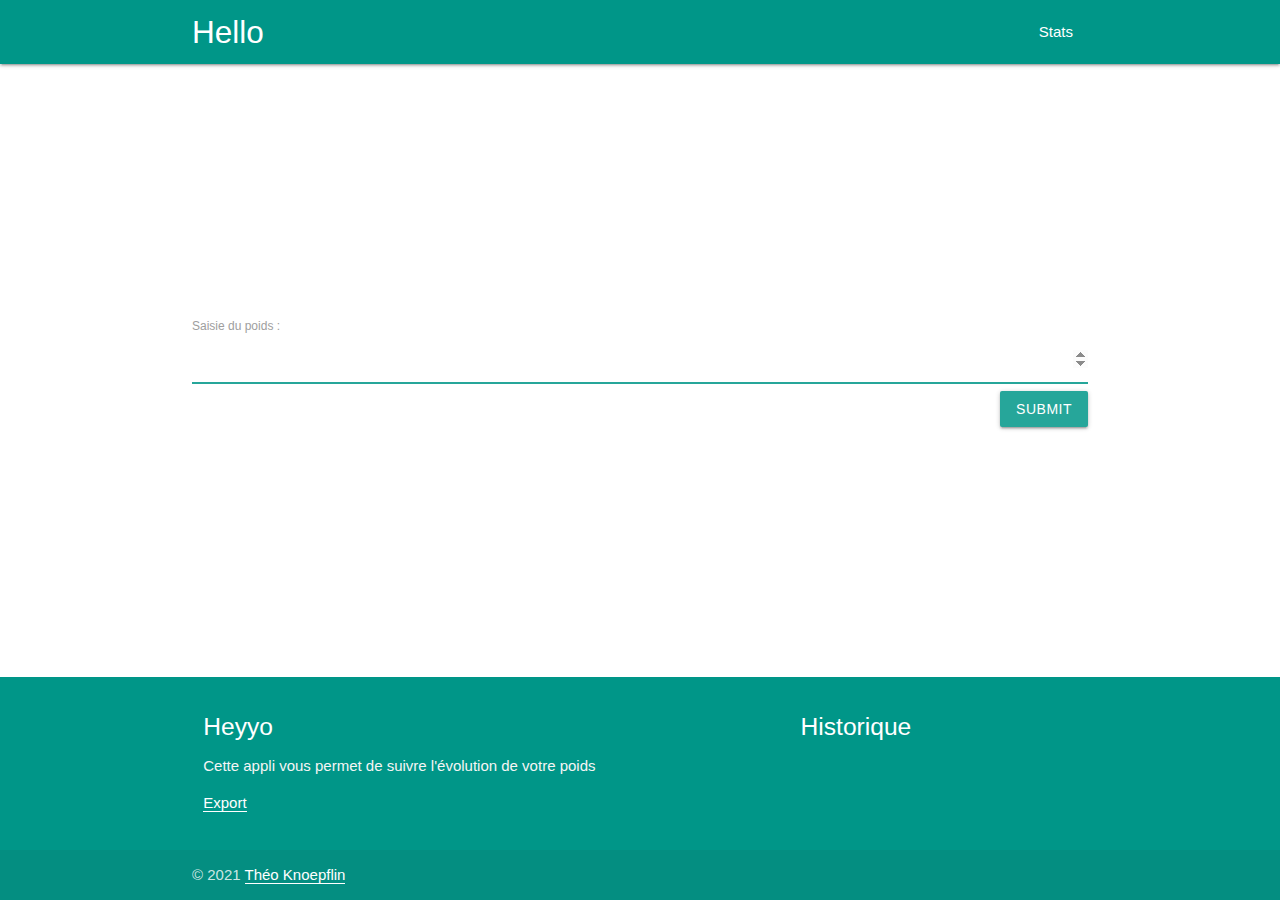
<file: index.html>
<!DOCTYPE html>
<html lang="en">
<head>
	<meta charset="UTF-8">
	<meta http-equiv="X-UA-Compatible" content="IE=edge">
	<meta name="viewport" content="width=device-width, initial-scale=1.0">
	<title>Accueil</title>

	<!-- Materialize -->
	<!-- Compiled and minified CSS -->
    <link rel="stylesheet" href="css/materialize.css">
    <!-- Compiled and minified JavaScript -->
    <script src="js/materialize.js"></script>

	<!-- More style -->
	<link rel="stylesheet" href="css/style.css">

	<!-- Meta Tags required for Progressive Web App -->
	<meta name="apple-mobile-web-app-status-bar" content="#009688">
	<meta name="apple-touch-icon" content="images/icon_192x192.png">
	<meta name="theme-color" content="#009688">
	
	<!-- Manifest File link -->
	<link rel="manifest" href="manifest.json">
 
</head>
<body>
	<header>
		<nav class="teal">
			<div class="nav-wrapper container ">
			  <a href="./" class="brand-logo">Hello</a>
			  <ul id="nav-mobile" class="right hide-on-med-and-down">
				<li><a href="#">Stats</a></li>
			  </ul>
			</div>
		  </nav>
	</header>

	<main class="container">
		<div class="form">
			<form action="" id="weight-form">
				<label>Saisie du poids : </label>
				<input type="number" id="weight" name="weight" autofocus step="0.1"/>
				<input type="submit" id="submit" name="submit" class="btn right" />
			</form>
		</div>
	</main>

	<footer class="page-footer teal">
		<div class="container">
		  <div class="row">
			<div class="col l6 s12">
			  <h5 class="white-text">Heyyo</h5>
			  <p class="grey-text text-lighten-4">Cette appli vous permet de suivre l'évolution de votre poids</p>
			  <ul>
				  <li><a class="white-link" href="export.html">Export</a></li>
			  </ul>
			</div>
			<div class="col l4 offset-l2 s12">
			  <h5 class="white-text">Historique</h5>
			  <ul id="historic">	
			  </ul>
			</div>
		  </div>
		</div>
		<div class="footer-copyright">
		  <div class="container">
		  © 2021 <a class="white-link" href="https://github.com/TheoKnoep">Théo Knoepflin</a>
		  </div>
		</div>
	</footer>

	<script src="js/Weight.js"></script>
	<script src="js/User.js"></script>
	<script src="js/app.js"></script>

	<script>
		window.addEventListener('load', () => {
			registerSW();
		});
	
		// Register the Service Worker
		async function registerSW() {
			if ('serviceWorker' in navigator) {
				try {
					await navigator
							.serviceWorker
							.register('sw.js');
				}
				catch (e) {
					console.log('SW registration failed', e);
				}
			}
		}
	</script>
</body>
</html>
</file>
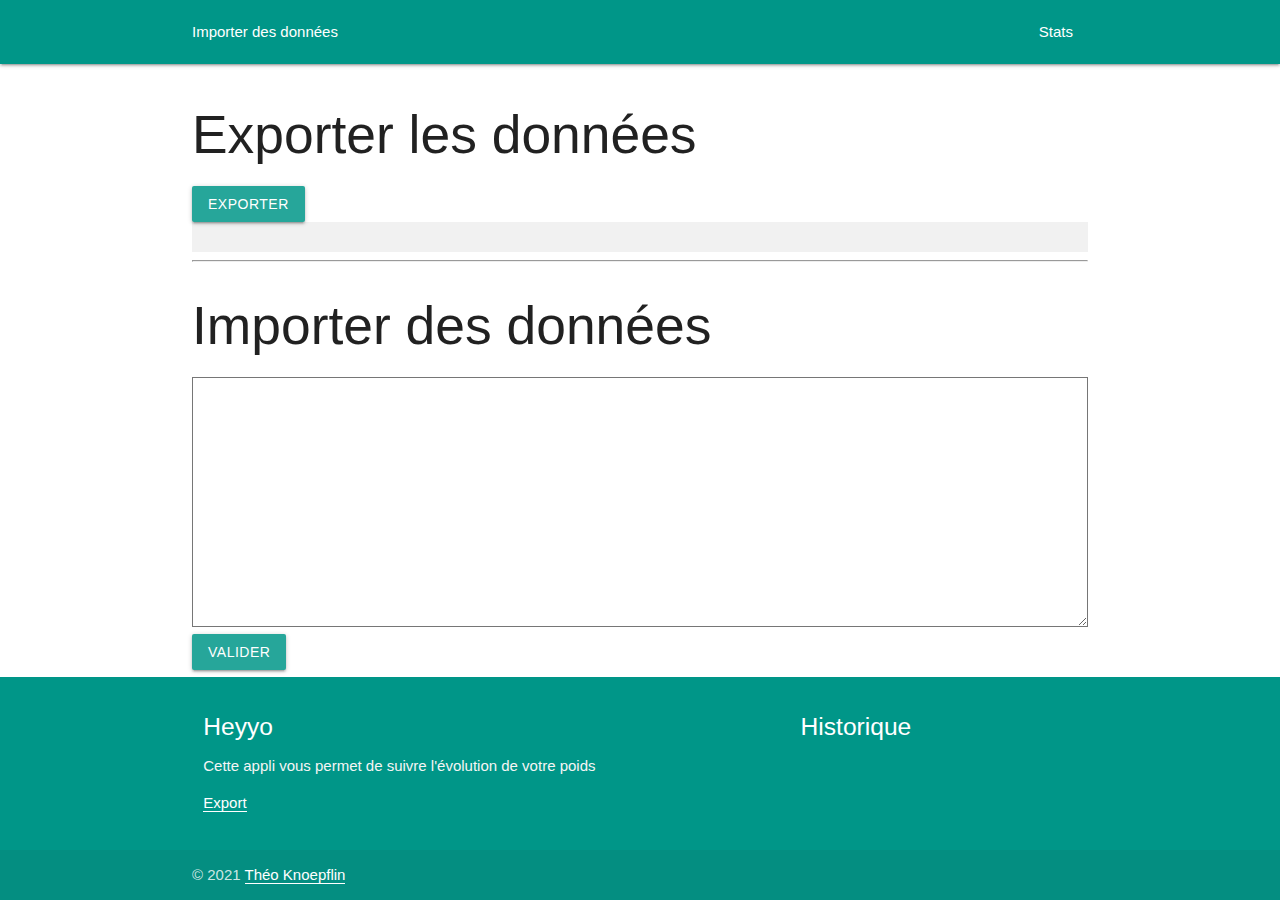
<file: export.html>
<!DOCTYPE html>
<html lang="en">
<head>
	<meta charset="UTF-8">
	<meta http-equiv="X-UA-Compatible" content="IE=edge">
	<meta name="viewport" content="width=device-width, initial-scale=1.0">
	<title>Accueil</title>

	<!-- Materialize -->
	<!-- Compiled and minified CSS -->
    <link rel="stylesheet" href="css/materialize.css">
    <!-- Compiled and minified JavaScript -->
    <script src="js/materialize.js"></script>

	<!-- More style -->
	<link rel="stylesheet" href="css/style.css">

	<!-- Meta Tags required for Progressive Web App -->
	<meta name="apple-mobile-web-app-status-bar" content="#009688">
	<meta name="apple-touch-icon" content="images/icon_192x192.png">
	<meta name="theme-color" content="#009688">
	
	<!-- Manifest File link -->
	<link rel="manifest" href="manifest.json">
 
</head>
<body>
	<header>
		<nav class="teal">
			<div class="nav-wrapper container ">
				<a href="./" class="">Importer des données</a>
				<ul id="nav-mobile" class="right hide-on-med-and-down">
					<li><a href="#">Stats</a></li>
				</ul>
			</div>
		</nav>
	</header>

	<div class="container">
		<h2>Exporter les données</h2>
		<button id="submit-export" class="btn">Exporter</button>
		<div id="exported-data"></div>

		<hr/>
	
		<div id="import-data" class="form">
			<h2>Importer des données</h2>
			<textarea id="import-form" class="import-form"></textarea>
			<button id="submit-import" class="btn">Valider</button>
		</div>
	</div>

	<footer class="page-footer teal">
		<div class="container">
		  <div class="row">
			<div class="col l6 s12">
			  <h5 class="white-text">Heyyo</h5>
			  <p class="grey-text text-lighten-4">Cette appli vous permet de suivre l'évolution de votre poids</p>
			  <ul>
				  <li><a class="white-link" href="export.html">Export</a></li>
			  </ul>
			</div>
			<div class="col l4 offset-l2 s12">
			  <h5 class="white-text">Historique</h5>
			  <ul id="historic">	
			  </ul>
			</div>
		  </div>
		</div>
		<div class="footer-copyright">
		  <div class="container">
		  © 2021 <a class="white-link" href="https://github.com/TheoKnoep">Théo Knoepflin</a>
		  </div>
		</div>
	</footer>
	



	<script src="js/Weight.js"></script>
	<script>
		let myWeights = new Weights();
		console.log( JSON.stringify(myWeights.retrieveWeights()) ); 

		

		const submitBtn = document.getElementById('submit-import'); 
		submitBtn.addEventListener('click', event => {
			if (confirm('Remplace les données enregistrées par le tableau fourni dans ce formulaire')) {
				let weightsToImport = document.getElementById('import-form').value; 
				console.log(weightsToImport, typeof weightsToImport); 
				let jsonToImport = JSON.parse(weightsToImport); 
				console.log(jsonToImport, typeof jsonToImport); 
				myWeights.deleteAllWeights(); 
				myWeights.importData(jsonToImport); 
				alert('Données importées avec succès'); 
			}
		})

		const exportBtn = document.getElementById('submit-export'); 
		const outputExport = document.getElementById('exported-data'); 
		exportBtn.addEventListener('click', event => {
			let exported = JSON.stringify( myWeights.retrieveWeights() ); 
			outputExport.textContent = exported; 
		})

		outputExport.addEventListener('click', event => {
			if (outputExport.textContent.trim().length > 0) {
				navigator.clipboard.writeText(outputExport.textContent)
					.then( alert('Texte copié') ); 
			}
		})



	</script>
	
</body>
</html>
</file>
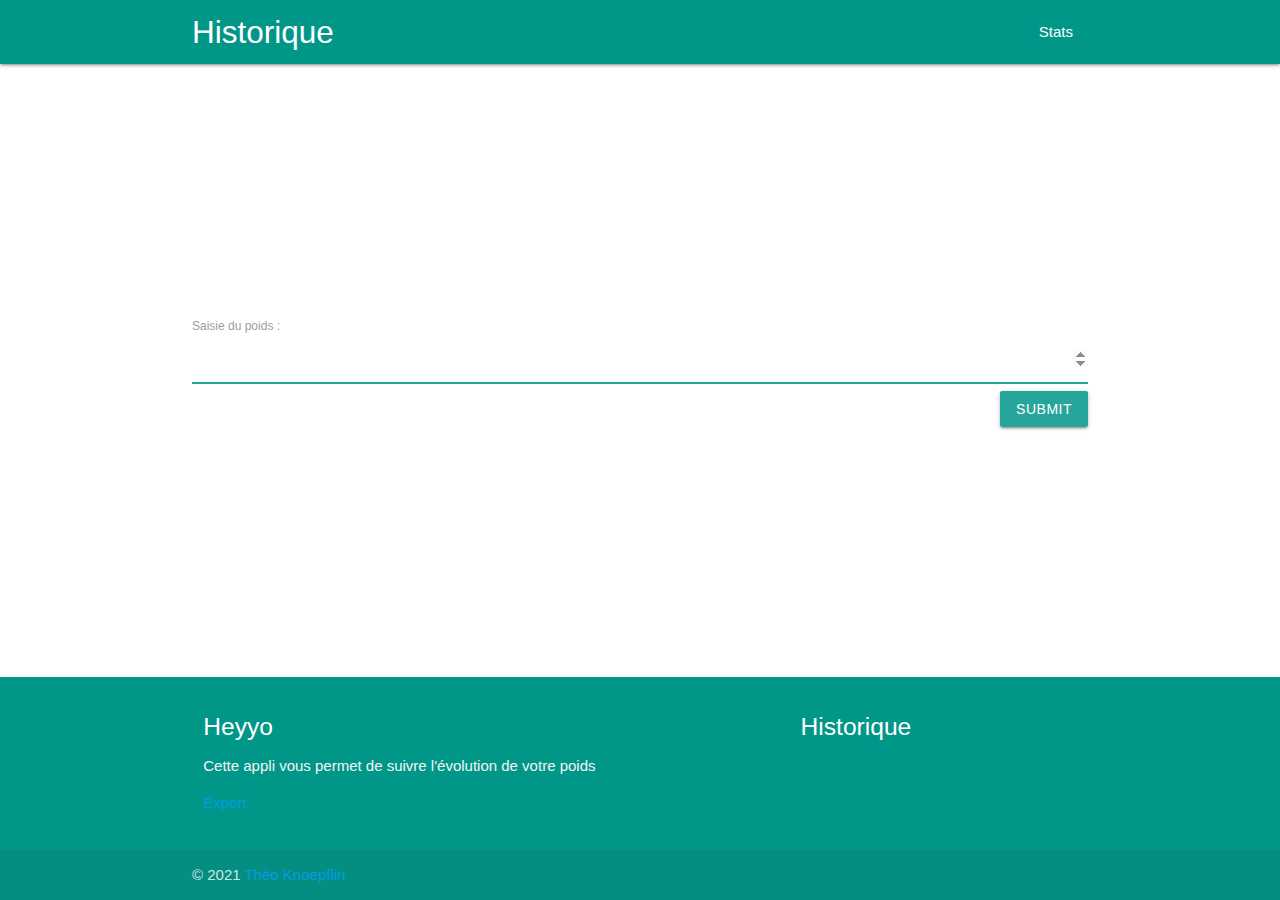
<file: historic.html>
<!DOCTYPE html>
<html lang="en">
<head>
	<meta charset="UTF-8">
	<meta http-equiv="X-UA-Compatible" content="IE=edge">
	<meta name="viewport" content="width=device-width, initial-scale=1.0">
	<title>Historique</title>

	<!-- Materialize -->
	<!-- Compiled and minified CSS -->
    <link rel="stylesheet" href="css/materialize.css">
    <!-- Compiled and minified JavaScript -->
    <script src="js/materialize.js"></script>

	<!-- More style -->
	<link rel="stylesheet" href="css/style.css">

	<!-- Meta Tags required for Progressive Web App -->
	<meta name="apple-mobile-web-app-status-bar" content="#009688">
	<meta name="apple-touch-icon" content="images/icon_192x192.png">
	<meta name="theme-color" content="#009688">
	
	<!-- Manifest File link -->
	<link rel="manifest" href="manifest.json">
 
</head>
<body>
	<header>
		<nav class="teal">
			<div class="nav-wrapper container ">
				<a href="./" class="brand-logo">Historique</a>
				<ul id="nav-mobile" class="right hide-on-med-and-down">
					<li><a href="#">Stats</a></li>
				</ul>
			</div>
		  </nav>
	</header>

	<main class="container">
		<div class="form">
			<form action="" id="weight-form">
				<label>Saisie du poids : </label>
				<input type="number" id="weight" name="weight" autofocus step="0.1"/>
				<input type="submit" id="submit" name="submit" class="btn right" />
			</form>
		</div>
	</main>

	<footer class="page-footer teal">
		<div class="container">
		  <div class="row">
			<div class="col l6 s12">
			  <h5 class="white-text">Heyyo</h5>
			  <p class="grey-text text-lighten-4">Cette appli vous permet de suivre l'évolution de votre poids</p>
			  <ul>
				  <li><a href="export.html">Export</a></li>
			  </ul>
			</div>
			<div class="col l4 offset-l2 s12">
			  <h5 class="white-text">Historique</h5>
			  <ul id="historic">	
			  </ul>
			</div>
		  </div>
		</div>
		<div class="footer-copyright">
		  <div class="container">
		  © 2021 <a href="https://github.com/TheoKnoep">Théo Knoepflin</a>
		  </div>
		</div>
	</footer>

	<script src="js/Weight.js"></script>
	<script src="js/User.js"></script>
	<script src="js/app.js"></script>

	<script>
		window.addEventListener('load', () => {
			registerSW();
		});
	
		// Register the Service Worker
		async function registerSW() {
			if ('serviceWorker' in navigator) {
				try {
					await navigator
							.serviceWorker
							.register('sw.js');
				}
				catch (e) {
					console.log('SW registration failed', e);
				}
			}
		}
	</script>
</body>
</html>
</file>
<file: css/style.css>
body {
	display: flex; 
	flex-direction: column;
	min-height: 100vh;
	justify-content: space-between;
}

a.white-link {
	color: #fff; 
	border-bottom: solid 1px #fff;
}


.import-form {
	width: 100%; 
	height: 250px; 
}
#exported-data {
	font-family: monospace;
	padding: 1em; 
	background-color: #F1F1F1;
}
</file>
